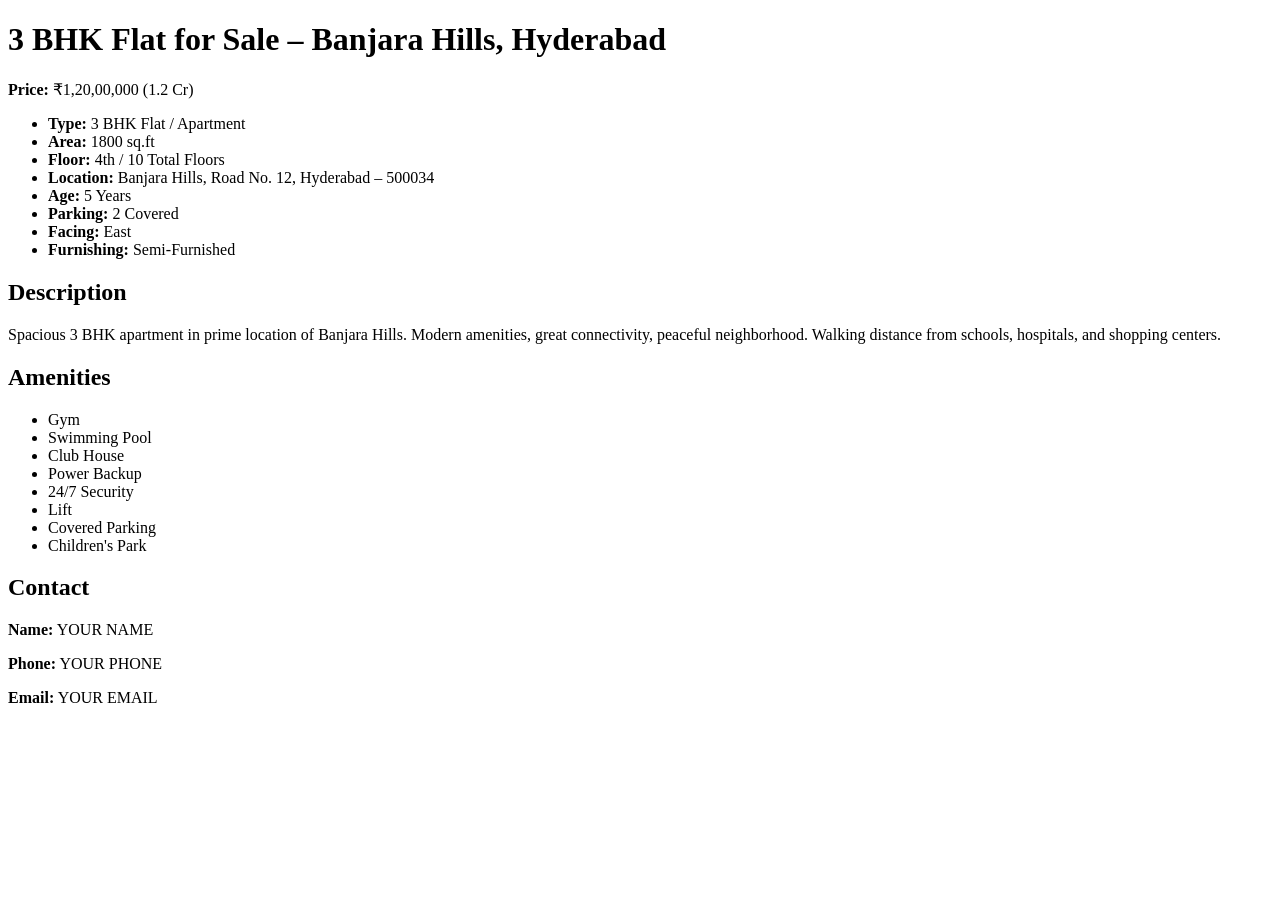
<file: ads/property1.html>
<!DOCTYPE html>
<html lang="en">
<head>
  <meta charset="UTF-8">
  <title>Property 1 - For Sale</title>
  <!--
    INSTRUCTIONS: Replace all placeholder values below with your actual property details.
    The automation script will read this file to extract property information.

    Required meta tags (used by automation):
      property-title, property-type, property-price, property-area,
      property-bhk, property-floor, property-total-floors,
      property-location, property-city, property-state, property-pincode,
      property-description, property-amenities, property-age,
      property-parking, property-facing, property-furnishing,
      property-contact-name, property-contact-phone, property-contact-email
  -->
  <meta name="property-title"        content="3 BHK Flat for Sale in Banjara Hills, Hyderabad">
  <meta name="property-type"         content="Flat/Apartment">
  <meta name="property-price"        content="1,20,00,000">
  <meta name="property-price-num"    content="12000000">
  <meta name="property-area"         content="1800">
  <meta name="property-area-unit"    content="sq.ft">
  <meta name="property-bhk"          content="3">
  <meta name="property-floor"        content="4">
  <meta name="property-total-floors" content="10">
  <meta name="property-location"     content="Banjara Hills, Road No. 12">
  <meta name="property-city"         content="Hyderabad">
  <meta name="property-state"        content="Telangana">
  <meta name="property-pincode"      content="500034">
  <meta name="property-age"          content="5">
  <meta name="property-parking"      content="2">
  <meta name="property-facing"       content="East">
  <meta name="property-furnishing"   content="Semi-Furnished">
  <meta name="property-contact-name"  content="YOUR NAME">
  <meta name="property-contact-phone" content="YOUR PHONE">
  <meta name="property-contact-email" content="YOUR EMAIL">
  <meta name="property-description"  content="Spacious 3 BHK apartment in prime location of Banjara Hills. Modern amenities, great connectivity, peaceful neighborhood.">
  <meta name="property-amenities"    content="Gym,Swimming Pool,Club House,Power Backup,Security,Lift,Parking,Park">
</head>
<body>
  <!-- ============================================================
       REPLACE THIS ENTIRE SECTION with your actual HTML ad content.
       You can paste your existing ad HTML here.
       ============================================================ -->

  <div class="property-ad">
    <h1>3 BHK Flat for Sale – Banjara Hills, Hyderabad</h1>

    <div class="price">
      <strong>Price:</strong> ₹1,20,00,000 (1.2 Cr)
    </div>

    <div class="details">
      <ul>
        <li><strong>Type:</strong> 3 BHK Flat / Apartment</li>
        <li><strong>Area:</strong> 1800 sq.ft</li>
        <li><strong>Floor:</strong> 4th / 10 Total Floors</li>
        <li><strong>Location:</strong> Banjara Hills, Road No. 12, Hyderabad – 500034</li>
        <li><strong>Age:</strong> 5 Years</li>
        <li><strong>Parking:</strong> 2 Covered</li>
        <li><strong>Facing:</strong> East</li>
        <li><strong>Furnishing:</strong> Semi-Furnished</li>
      </ul>
    </div>

    <div class="description">
      <h2>Description</h2>
      <p>
        Spacious 3 BHK apartment in prime location of Banjara Hills.
        Modern amenities, great connectivity, peaceful neighborhood.
        Walking distance from schools, hospitals, and shopping centers.
      </p>
    </div>

    <div class="amenities">
      <h2>Amenities</h2>
      <ul>
        <li>Gym</li>
        <li>Swimming Pool</li>
        <li>Club House</li>
        <li>Power Backup</li>
        <li>24/7 Security</li>
        <li>Lift</li>
        <li>Covered Parking</li>
        <li>Children's Park</li>
      </ul>
    </div>

    <div class="contact">
      <h2>Contact</h2>
      <p><strong>Name:</strong> YOUR NAME</p>
      <p><strong>Phone:</strong> YOUR PHONE</p>
      <p><strong>Email:</strong> YOUR EMAIL</p>
    </div>
  </div>
</body>
</html>
</file>
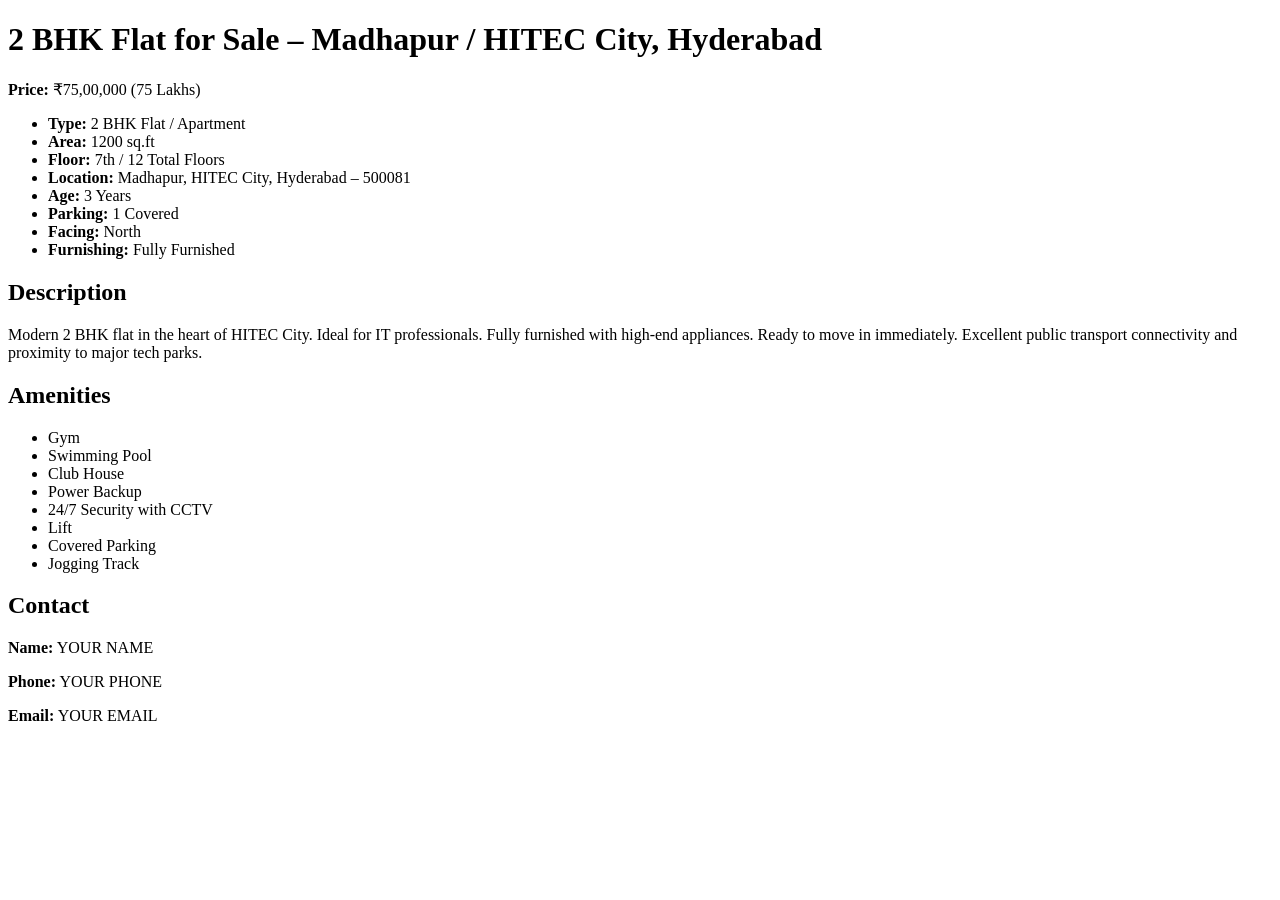
<file: ads/property2.html>
<!DOCTYPE html>
<html lang="en">
<head>
  <meta charset="UTF-8">
  <title>Property 2 - For Sale</title>
  <!--
    INSTRUCTIONS: Replace all placeholder values below with your actual property details.
    The automation script will read this file to extract property information.
  -->
  <meta name="property-title"        content="2 BHK Flat for Sale in Madhapur, Hyderabad">
  <meta name="property-type"         content="Flat/Apartment">
  <meta name="property-price"        content="75,00,000">
  <meta name="property-price-num"    content="7500000">
  <meta name="property-area"         content="1200">
  <meta name="property-area-unit"    content="sq.ft">
  <meta name="property-bhk"          content="2">
  <meta name="property-floor"        content="7">
  <meta name="property-total-floors" content="12">
  <meta name="property-location"     content="Madhapur, HITEC City">
  <meta name="property-city"         content="Hyderabad">
  <meta name="property-state"        content="Telangana">
  <meta name="property-pincode"      content="500081">
  <meta name="property-age"          content="3">
  <meta name="property-parking"      content="1">
  <meta name="property-facing"       content="North">
  <meta name="property-furnishing"   content="Fully Furnished">
  <meta name="property-contact-name"  content="YOUR NAME">
  <meta name="property-contact-phone" content="YOUR PHONE">
  <meta name="property-contact-email" content="YOUR EMAIL">
  <meta name="property-description"  content="Modern 2 BHK flat in HITEC City area. Ideal for IT professionals. Fully furnished with high-end appliances. Ready to move in.">
  <meta name="property-amenities"    content="Gym,Swimming Pool,Club House,Power Backup,Security,Lift,Parking,Jogging Track,CCTV">
</head>
<body>
  <!-- ============================================================
       REPLACE THIS ENTIRE SECTION with your actual HTML ad content.
       ============================================================ -->

  <div class="property-ad">
    <h1>2 BHK Flat for Sale – Madhapur / HITEC City, Hyderabad</h1>

    <div class="price">
      <strong>Price:</strong> ₹75,00,000 (75 Lakhs)
    </div>

    <div class="details">
      <ul>
        <li><strong>Type:</strong> 2 BHK Flat / Apartment</li>
        <li><strong>Area:</strong> 1200 sq.ft</li>
        <li><strong>Floor:</strong> 7th / 12 Total Floors</li>
        <li><strong>Location:</strong> Madhapur, HITEC City, Hyderabad – 500081</li>
        <li><strong>Age:</strong> 3 Years</li>
        <li><strong>Parking:</strong> 1 Covered</li>
        <li><strong>Facing:</strong> North</li>
        <li><strong>Furnishing:</strong> Fully Furnished</li>
      </ul>
    </div>

    <div class="description">
      <h2>Description</h2>
      <p>
        Modern 2 BHK flat in the heart of HITEC City. Ideal for IT professionals.
        Fully furnished with high-end appliances. Ready to move in immediately.
        Excellent public transport connectivity and proximity to major tech parks.
      </p>
    </div>

    <div class="amenities">
      <h2>Amenities</h2>
      <ul>
        <li>Gym</li>
        <li>Swimming Pool</li>
        <li>Club House</li>
        <li>Power Backup</li>
        <li>24/7 Security with CCTV</li>
        <li>Lift</li>
        <li>Covered Parking</li>
        <li>Jogging Track</li>
      </ul>
    </div>

    <div class="contact">
      <h2>Contact</h2>
      <p><strong>Name:</strong> YOUR NAME</p>
      <p><strong>Phone:</strong> YOUR PHONE</p>
      <p><strong>Email:</strong> YOUR EMAIL</p>
    </div>
  </div>
</body>
</html>
</file>
